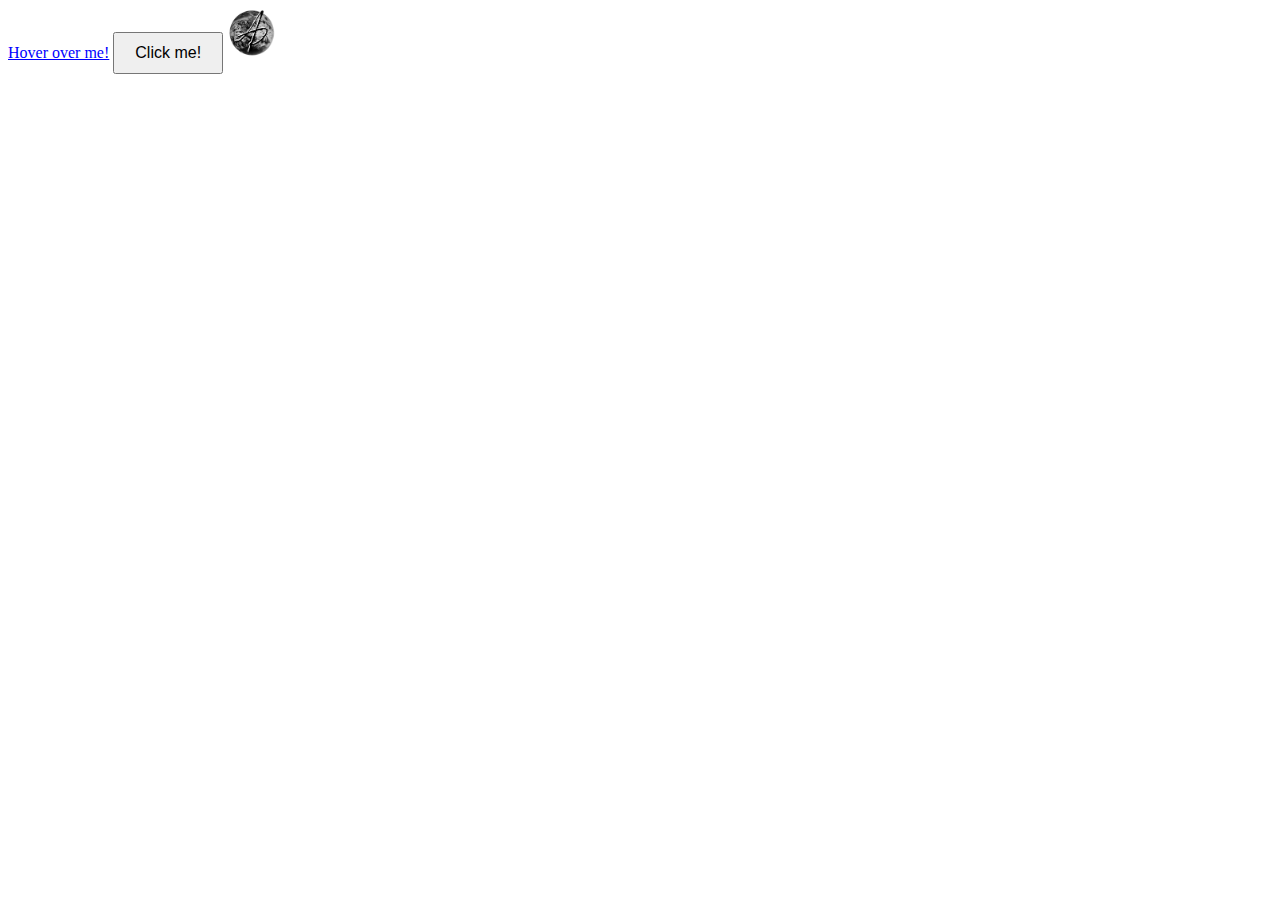
<file: Creating Interactive Web Elements with CSS Animations and Transitions/index.html>
<!DOCTYPE html>
<html lang="en">
<head>
  <meta charset="UTF-8">
  <meta name="viewport" content="width=device-width, initial-scale=1.0">
  <title>Creating Interactive Elements with CSS Animations and Transitions</title>
  <link rel="stylesheet" href="styles.css">
</head>
<body>
  <!-- Task 1: Smooth Hover Transition for Links -->
  <a href="#">Hover over me!</a>

  <!-- Task 2: Animated Button on Click -->
  <button>Click me!</button>

  <!-- Task 3: Continuous Rotation Animation for an Icon -->
  <img src="AD Signature no bg.png" alt="Rotating Icon" class="icon">

  <!-- Link to the external CSS file -->
  <link rel="stylesheet" href="styles.css">
</body>
</html>
</file>
<file: Creating Interactive Web Elements with CSS Animations and Transitions/styles.css>
/* Task 1: Smooth Hover Transition for Links */
a {
    color: blue;
    transition: color 0.3s ease;
  }
  
  a:hover {
    color: red;
  }
  
  /* Task 2: Animated Button on Click */
  @keyframes clickAnimation {
    0% {
      transform: scale(1);
    }
    50% {
      transform: scale(1.1);
    }
    100% {
      transform: scale(1);
    }
  }
  
  button {
    padding: 10px 20px;
    font-size: 16px;
    cursor: pointer;
  }
  
  button:active {
    animation: clickAnimation 0.2s ease;
  }
  
  /* Task 3: Continuous Rotation Animation for an Icon */
  @keyframes rotateAnimation {
    0% {
      transform: rotate(0deg);
    }
    100% {
      transform: rotate(360deg);
    }
  }
  
  .icon {
    width: 50px;
    height: 50px;
    animation: rotateAnimation 2s linear infinite;
  }
</file>
